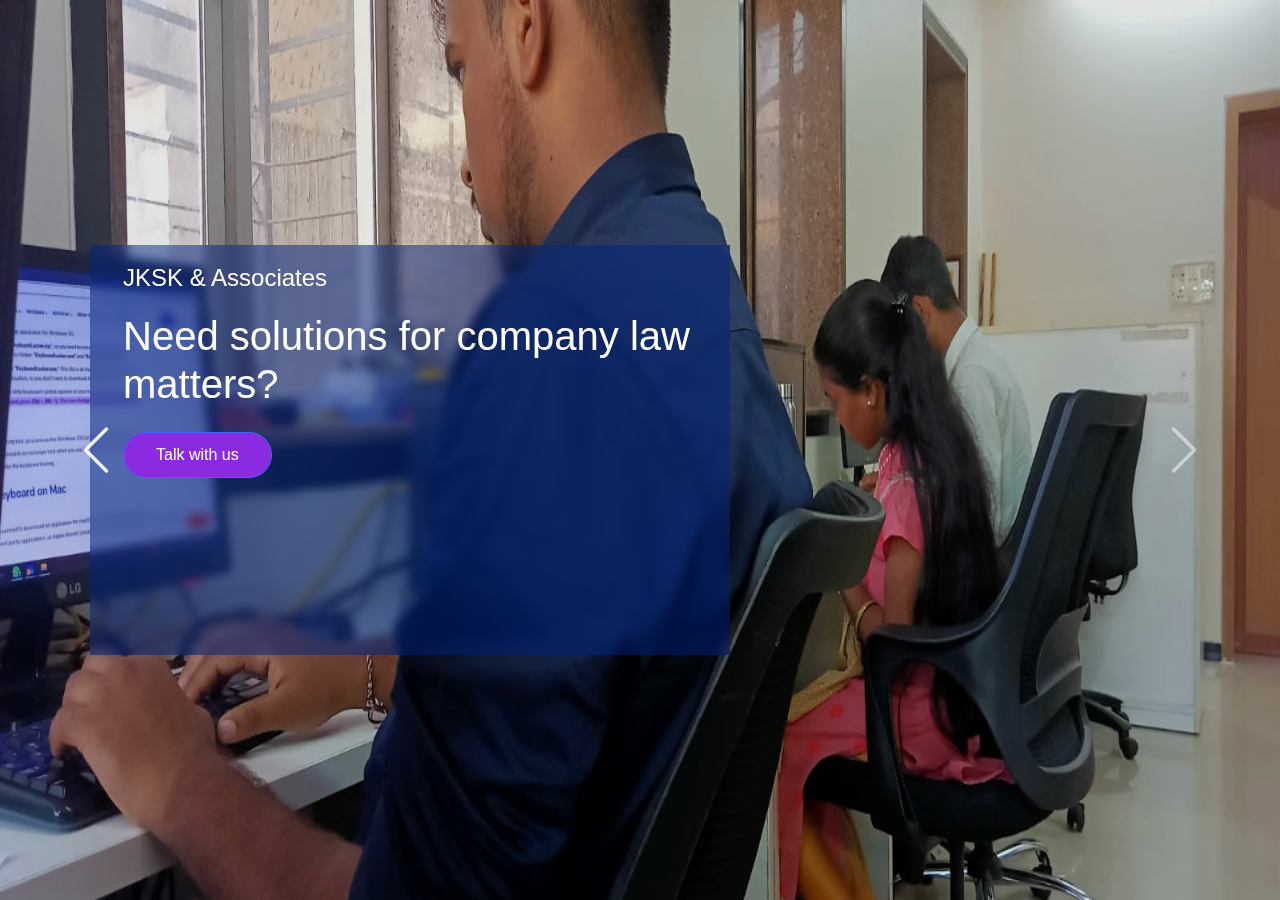
<file: slider.html>
<!DOCTYPE html>
<html lang="en">
<head>
    <meta charset="UTF-8">
    <meta http-equiv="X-UA-Compatible" content="IE=edge">
    <meta name="viewport" content="width=device-width, initial-scale=1.0">
    <title>JKSK</title>
    
    <!-- Libraries Stylesheet -->
    <link rel="stylesheet" href="css/bootstrap.min.css">
    <link rel="stylesheet" href="css/slider.css">
    <link href="lib/animate/animate.min.css" rel="stylesheet">
    <link href="lib/owlcarousel/assets/owl.carousel.min.css" rel="stylesheet">

</head>
<body>
    <div class="container-fluid px-0" >
        <div id="header-carousel" class="carousel slide carousel-fade" data-bs-ride="carousel">
            <div class="carousel-inner">
                <div class="carousel-item active">
                    <img class="w-100" src="images/s1.jpeg" alt="Image">
                    <div class="carousel-caption">
                        <div class="container">
                            <div class="row justify-content-start s-container">
                                <div class="col-lg-7 text-start s-card">
                                    <p class="fs-4 text-white animated slideInRight">
                                        JKSK & Associates
                                    </p>
                                    <h1 class=" text-white mb-4 animated slideInRight">Need solutions for company law matters?</h1>
                                    <a href="tel:+917014304085"
                                class="btn btn-primary rounded-pill animated slideInRight" style="padding: 10px 2rem 10px 2rem;">Talk with us</a>
                                </div>
                            </div>
                        </div>
                    </div>
                </div>
                <div class="carousel-item">
                    <img class="w-100" src="images/s2.jpeg" alt="Image">
                    <div class="carousel-caption">
                        <div class="container">
                            <div class="row justify-content-end s-container">
                                <div class="col-lg-7 text-end s-card">
                                    <p class="fs-4 text-white animated slideInLeft">
                                        JKSK & Associates
                                    </p>
                                    <h1 class=" text-white mb-4 animated slideInLeft">Looking for CA firm for Audit and Taxation?</h1>
                                    <a href="tel:+917014304085"
                                        class="btn btn-primary rounded-pill animated slideInLeft" style="padding: 10px 2rem 10px 2rem;">Make a call</a>
                                </div>
                            </div>
                        </div>
                    </div>
                </div>
                <div class="carousel-item">
                    <img class="w-100" src="images/s3.jpeg" alt="Image">
                    <div class="carousel-caption">
                        <div class="container">
                            <div class="row justify-content-start s-container">
                                <div class="col-lg-7 text-start s-card">
                                    <p class="fs-4 text-white animated slideInRight">
                                        JKSK & Associates
                                    </p>
                                    <h1 class="text-white mb-4 animated slideInRight">Need some consultancy services?</h1>
                                    <a href="tel:+917014304085"
                                        class="btn btn-primary rounded-pill animated slideInRight" style="padding: 10px 2rem 10px 2rem;">Get an appointment</a>
                                </div>
                            </div>
                        </div>
                    </div>
                </div>
                <div class="carousel-item">
                    <img class="w-100" src="images/s4.jpeg" alt="Image">
                    <div class="carousel-caption">
                        <div class="container">
                            <div class="row justify-content-end s-container">
                                <div class="col-lg-7 text-end s-card">
                                    <p class="fs-4 text-white animated slideInLeft">
                                        Header
                                    </p>
                                    <h1 class=" text-white mb-4 animated slideInLeft">Need wide range of services?</h1>
                                    <a href="tel:+917014304085"
                                        class="btn btn-primary rounded-pill animated slideInLeft" style="padding: 10px 2rem 10px 2rem;">Call Us</a>
                                </div>
                            </div>
                        </div>
                    </div>
                </div>
            </div>
            <button class="carousel-control-prev" type="button" data-bs-target="#header-carousel" data-bs-slide="prev">
                <span class="carousel-control-prev-icon" aria-hidden="true"></span>
                <span class="visually-hidden">Previous</span>
            </button>
            <button class="carousel-control-next" type="button" data-bs-target="#header-carousel" data-bs-slide="next">
                <span class="carousel-control-next-icon" aria-hidden="true"></span>
                <span class="visually-hidden">Next</span>
            </button>
        </div>
    </div>
    <!-- Carousel End -->
    <!-- JavaScript Libraries -->
    <script src="https://cdn.jsdelivr.net/npm/bootstrap@5.0.0/dist/js/bootstrap.bundle.min.js"></script>
    <script src="lib/owlcarousel/owl.carousel.min.js"></script>

</body>
</html>
</file>
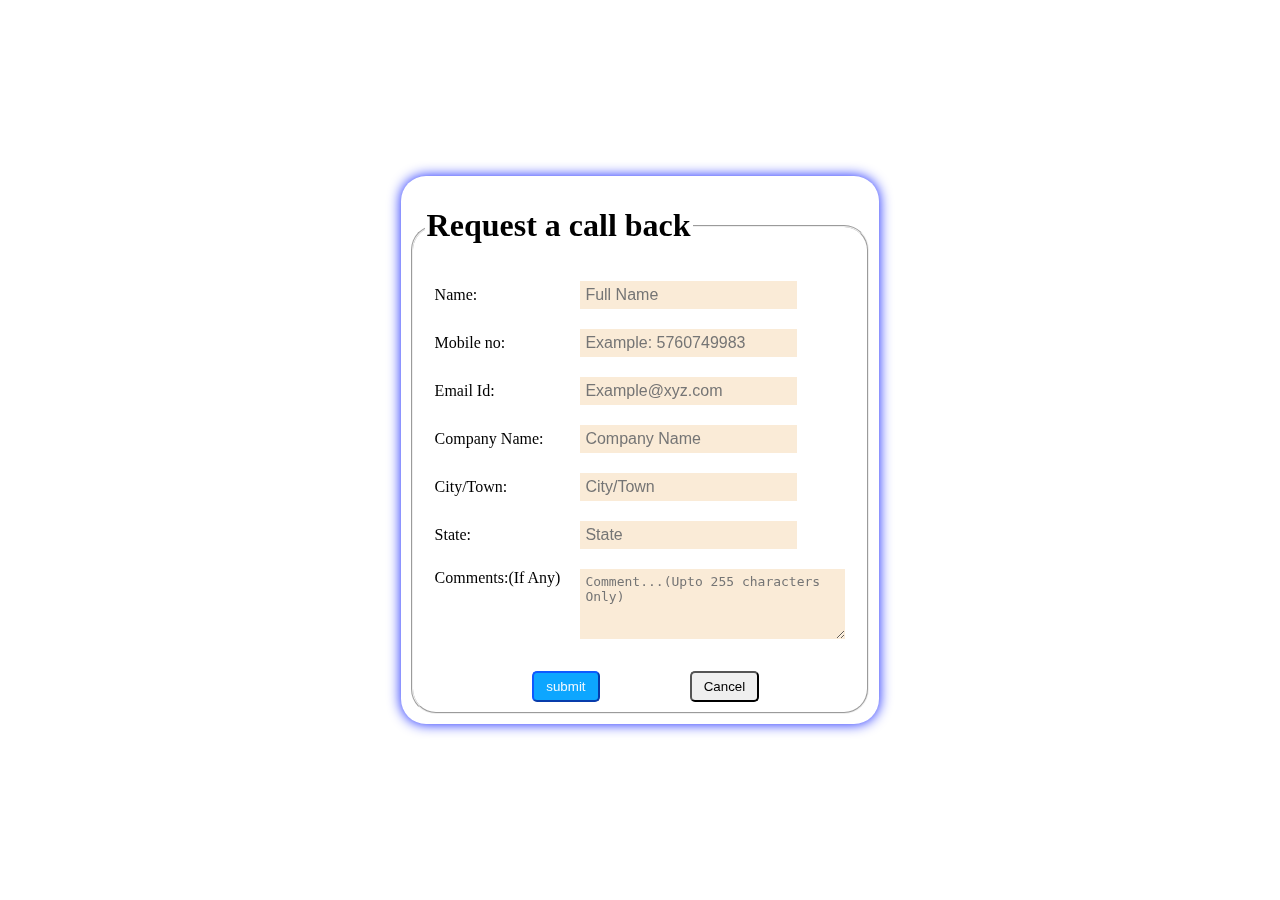
<file: temp-form.html>
<!DOCTYPE html>
<html>
<head><title>call back </title>
    <link rel="stylesheet" href="form.css" type="text/css">
</head>
<body style="margin:0">

    <!--Body starts here-->
    <section id="body" class="form-container">

    <!--code form Card Starts-->
        <div class="contact_us-form">

        <!--Form Starts-->
            <form name="reg" action="" method="post">
                <fieldset>
                    <legend><h1>Request a call back</h1></legend> 

                    <!--inserting Table in form for organized lables and input fields-->
                    <table rules="none" cellpadding=10>
                        <tr>
                            <td>
                                <label for="Nam">Name:</label></td>  
                            <td>
                                <input type="text" name="Nam" id="Nam" placeholder="Full Name" value="" required ></td>
                        </tr>
                        <tr>  
                            <td>
                                <label>Mobile no:</label></td> 
                            <td>
                                <input type="tel" name="Mobile" placeholder="Example: 5760749983 " value="" required></td>
                        </tr>
                        <tr>
                            <td>
                                <label>Email Id:</label></td> 
                            <td>
                                <input type="email" name="email" placeholder="Example@xyz.com" value="" required></td>
                        </tr>
                        <tr>
                            <td>
                                <label>Company Name:</label></td>  
                            <td>
                                <input type="text" name="Company" placeholder="Company Name" value="" required></td>
                        </tr>
                        <tr>
                            <td>
                                <label>City/Town:</label></td>  
                            <td>
                                <input type="text" name="City" placeholder="City/Town" value="" required></td>
                        </tr>
                        <tr>
                            <td>
                                <label>State:</label></td>  
                            <td>
                                <input type="text" name="State" placeholder="State" value="" required></td>
                        </tr>
                        <tr >
                            <td valign="top">
                                <label>Comments:(If Any)</label></td> 
                            <td>
                                <textarea rows="4" cols="30" name="comment" value="" placeholder="Comment...(Upto 255 characters Only)" required></textarea></td>
                        </tr>
                    </table>
                    <!--Input Fields and Table Ends-->

                    <br>
                    <input type="submit" class="submit" value="submit" onclick="submit();">
                    <input type="reset" class="cancel" value="Cancel" onclick="cancel();">

                </fieldset>
            </form>
            <!--Code For Forms Ends-->

        </div>
    </section>
    <script type="text/javascript" src="userdata.js"></script><!--Loading the javascript for form Verification-->
</body>
</html>
</file>
<file: css/slider.css>
*{
    padding: 0;
    margin: 0;
}
.carousel-caption {
    top: 0;
    left: 0;
    right: 0;
    bottom: 0;
    display: flex;
    align-items: center;
    background: rgba(0, 0, 0, .1);
    z-index: 1;
}

.carousel-control-prev,
.carousel-control-next {
    width: 15%;
}

.carousel-control-prev-icon,
.carousel-control-next-icon {
    width: 3.5rem;
    height: 3.5rem;
    border-radius: 3.5rem;
    background-color: var(--primary);
    border: 15px solid var(--primary);
}

@media (max-width: 768px) {
    #header-carousel .carousel-item {
        position: relative;
        min-height: 450px;
    }
    
    #header-carousel .carousel-item img {
        position: absolute;
        width: 100%;
        height: 100%;
        object-fit: cover;
    }
}

.page-header {
    background: linear-gradient(rgba(0, 0, 0, .1), rgba(0, 0, 0, .1)), url(../img/carousel-1.jpg) center center no-repeat;
    background-size: cover;
}

.page-header .breadcrumb-item+.breadcrumb-item::before {
    color: var(--light);
}

.page-header .breadcrumb-item,
.page-header .breadcrumb-item a {
    font-size: 18px;
    color: var(--light);
}
.s-container{
    padding: 20px;
    height: 50vh;
}
.s-card{
    padding: 15px 3% 0 3%;
    background-color: rgb(0 34 125 / 50%);
    backdrop-filter: blur(5px);
    width: 50vw;
}
.w-100{
    height: 100vh;
}
.rounded-pill{
    background-color: blueviolet;
}
</file>
<file: form.css>
/* Below Code is for Contact us form*/

/*Style for white background of form's container*/
.form-container{
    background-color: rgba(255,255,255,0.9);
    backdrop-filter: blur(10px);
    height: 100vh;
    width: 100%;
    display: flex;
    align-items: center;
    justify-content: center;
}
    /*Define the Style for the card in which form is placed*/
    .contact_us-form{
    background-color: #ffffff;
    box-shadow: 0 0 13px 0px rgb(13, 29, 255);
    width: fit-content;
    height: fit-content;
    border-radius: 25px;
}
/*style for curved border of fieldset*/
.form-container .contact_us-form fieldset{
    width: fit-content; 
    border-radius: 25px;
    margin: 10px;
}

/*Style For Submit Button Starts*/
.submit{
    background-color: rgb(13 166 255);
    padding: 6px 12px 6px 12px;
    position: relative;
    left:25%;
    color: aliceblue;
    border-color:rgb(13, 90, 255) ;
    border-radius: 5px;
    transition: cubic-bezier(0.4, 0, 0.2, 1) 0.5s;
}
.submit:hover{
    background-color: rgb(13, 90, 255);/*Submit button color changes when hovered*/
}
/*Style For Submit Button Ends*/

/*Style For Cancel Button Starts*/
.cancel{
    padding: 6px 12px 6px 12px;
    left:45%;
    position: relative;
    border-radius: 5px;
    transition: cubic-bezier(0.4, 0, 0.2, 1) 0.5s;

}
.cancel:hover{
    background-color: #000;/*Cancel button color changes when hovered*/
    color: #ffffff;
    
}
/*Style For Cancel Button Ends*/

/*using attribute selectors to select and style different input fields of specified input types*/
.form-container input[type="text"],.form-container input[type="tel"],.form-container input[type="email"],.form-container textarea{
    border: none;
    background-color: antiquewhite;
    padding: 5px;
    font-size: medium;
}

/*Style For lables of the input fields
.form-container label{
    font-size: large;
}
</file>
